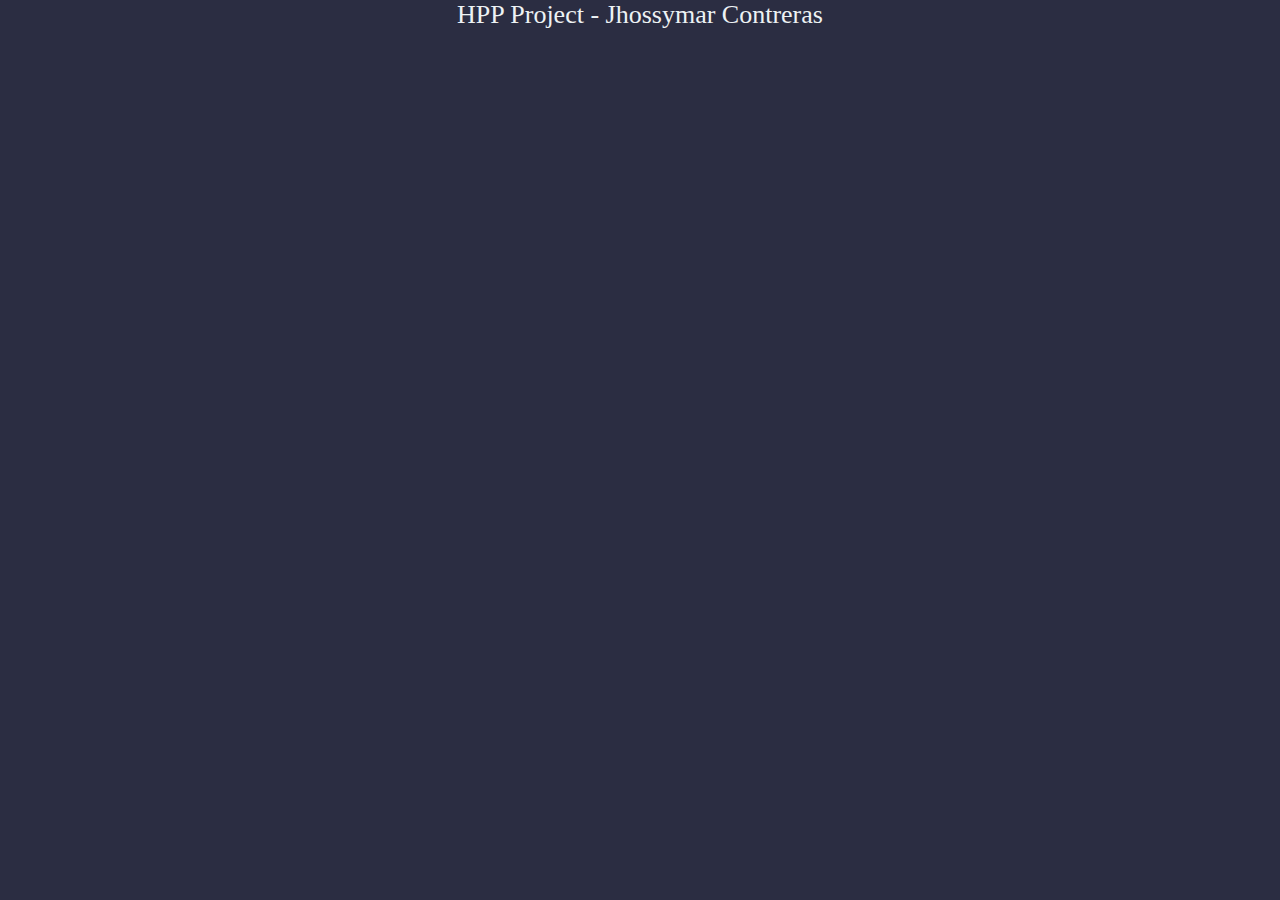
<file: index.html>
<!DOCTYPE html>
<html lang="en">
  <head>
    <meta charset="UTF-8" />
    <meta name="viewport" content="width=device-width, initial-scale=1.0" />
    <meta http-equiv="X-UA-Compatible" content="ie=edge" />
    <title>HPP Project</title>
    <link rel="stylesheet" href="./vendor/normalize/normalize.css" />
    <link rel="stylesheet" href="./css/index.css" />
  </head>
  <body>
    <main>
      <header id="main_header">HPP Project - Jhossymar Contreras</header>
      <section id="pokemons_container"></section>
    </main>
    <script src="./js/pokedexManager.js"></script>
    <script src="./js/endlessScroll.js"></script>
    <script src=" ./js/index.js "></script>
  </body>
</html>
</file>
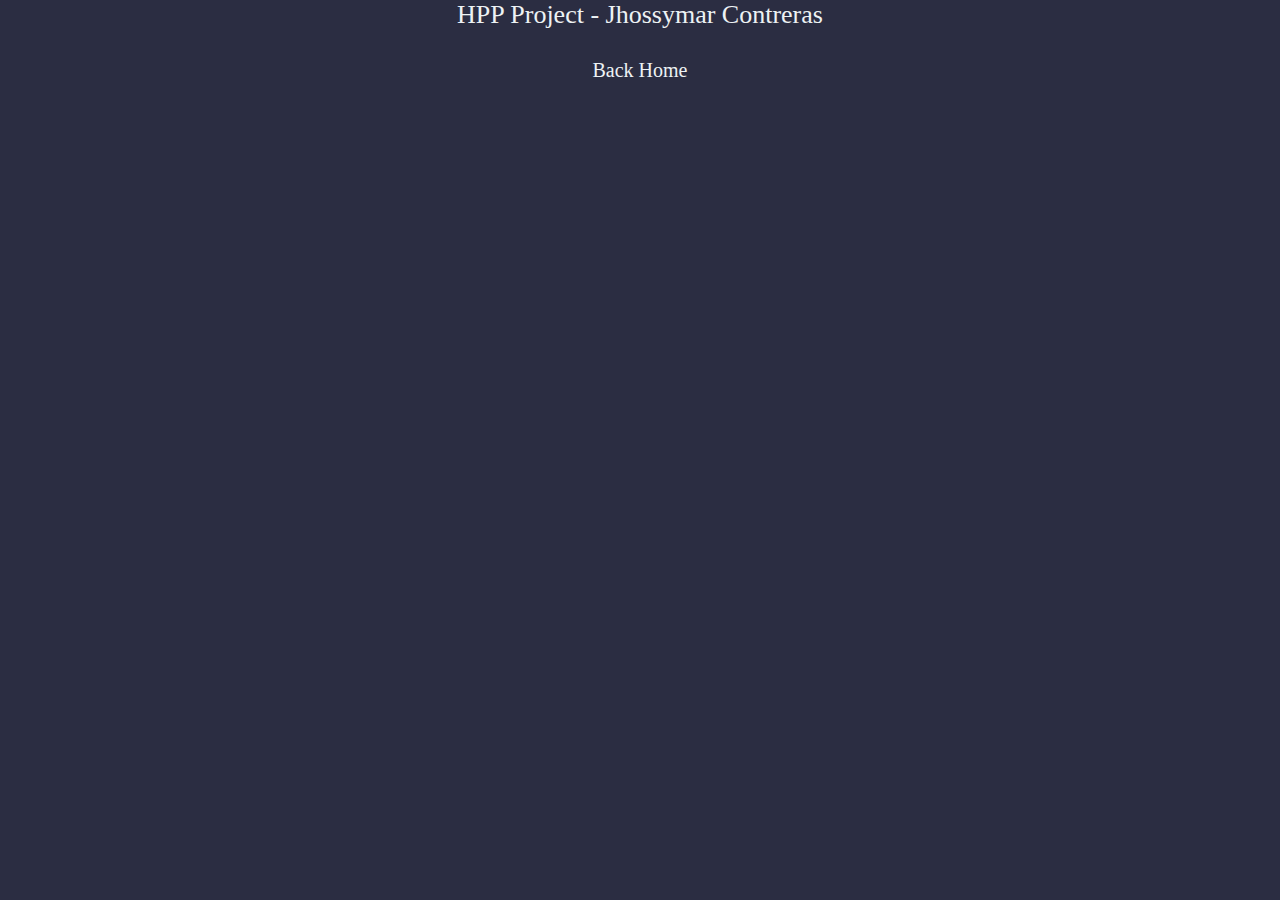
<file: pokemon.html>
<!DOCTYPE html>
<html lang="en">
  <head>
    <meta charset="UTF-8" />
    <meta name="viewport" content="width=device-width, initial-scale=1.0" />
    <meta http-equiv="X-UA-Compatible" content="ie=edge" />
    <title>Pokemon</title>
    <link rel="stylesheet" href="./vendor/normalize/normalize.css" />
    <link rel="stylesheet" href="./css/index.css" />
  </head>

  <body>
    <main>
      <header id="main_header">HPP Project - Jhossymar Contreras</header>
      <nav class="nav_menu">
        <ul class="nav_menu__list">
          <li class="nav_menu__list__item" id="previous_pokemon"></li>
          <li class="nav_menu__list__item">
            <a href="./index.html">Back Home</a>
          </li>
          <li class="nav_menu__list__item" id="next_pokemon"></li>
        </ul>
      </nav>
      <section id="pokemon_container"></section>
    </main>
    <script src="./js/pokemonPage.js"></script>
  </body>
</html>
</file>
<file: css/index.css>
body{font-size:16px;background-color:#2b2d42;color:#edf2f4}main{display:flex;flex-direction:column;align-items:stretch;min-height:80vh}#main_header{text-align:center;font-size:26px;color:#edf2f4}#pokemons_container{display:flex;justify-content:center;flex-wrap:wrap;padding-inline-start:0;margin:0;padding:5px 0}.pokemon_item{display:inline-block;width:150px;height:110px;border-radius:5px;border:1px solid #8d99ae;padding:10px 5px;margin:5px;text-decoration:none;color:#edf2f4;cursor:pointer;text-align:center}.pokemon_item:active,.pokemon_item:hover,.pokemon_item:visited{color:#edf2f4}.pokemon_item__image{height:90px;padding-top:5px;width:50%}.pokemon_item__header{border-bottom:1px solid #8d99ae;padding-bottom:5px}.pokemon_item__header__id{border-radius:50%;padding:2px 10px;border:1px solid #8d99ae;background-color:#edf2f4;color:#2b2d42;font-size:14px}.pokemon_item__header__name{text-transform:uppercase;font-size:14px}.pokemon_container__image_container--normal{background-color:#a8a77a}.pokemon_container__image_container--fire{background-color:#ee8130}.pokemon_container__image_container--water{background-color:#6390f0}.pokemon_container__image_container--electric{background-color:#f7d02c}.pokemon_container__image_container--grass{background-color:#7ac74c}.pokemon_container__image_container--ice{background-color:#96d9d6}.pokemon_container__image_container--fighting{background-color:#c22e28}.pokemon_container__image_container--poison{background-color:#a33ea1}.pokemon_container__image_container--ground{background-color:#e2bf65}.pokemon_container__image_container--flying{background-color:#a98ff3}.pokemon_container__image_container--psychic{background-color:#f95587}.pokemon_container__image_container--bug{background-color:#a6b91a}.pokemon_container__image_container--rock{background-color:#b6a136}.pokemon_container__image_container--ghost{background-color:#735797}.pokemon_container__image_container--dragon{background-color:#6f35fc}.pokemon_container__image_container--dark{background-color:#705746}.pokemon_container__image_container--steel{background-color:#b7b7ce}.pokemon_container__image_container--fairy{background-color:#d685ad}#pokemon_container__image_container{text-align:center;margin:0;padding:5px 0;height:45vh}#pokemon_container__image{width:75%}#pokemon_container__data{background-color:#edf2f4;color:#2b2d42;height:28vh;padding:30px 15px}#pokemon_container__name{margin-top:0;text-transform:uppercase}#pokemon_container__description{font-size:17px}.nav_menu{display:flex;justify-content:center}.nav_menu__list{display:flex;width:90%;justify-content:space-between;padding:0;margin:0}.nav_menu__list__item{display:inline-block;font-size:16px;line-height:4;width:30%;text-align:center}.nav_menu__list__item#next_pokemon{text-align:right}.nav_menu__list__item#previous_pokemon{text-align:left}.nav_menu__list__item__no_mobile{display:none}.nav_menu__list__item a{text-decoration:none;color:#edf2f4}.nav_menu__list__item a.go_back{text-decoration:underline}.nav_menu__list__item a:active,.nav_menu__list__item a:hover,.nav_menu__list__item a:visited{color:#edf2f4}.nav_menu__list__item__image{vertical-align:middle;width:55%}.nav_menu__list__item__name{text-transform:uppercase;vertical-align:middle}.pokemon_container__type{text-transform:uppercase;margin-right:10px;margin-left:15px;padding:10px;border-radius:20%;border:1px solid #8d99ae}.pokemon_container__type--normal{background-color:#a8a77a}.pokemon_container__type--fire{background-color:#ee8130}.pokemon_container__type--water{background-color:#6390f0}.pokemon_container__type--electric{background-color:#f7d02c}.pokemon_container__type--grass{background-color:#7ac74c}.pokemon_container__type--ice{background-color:#96d9d6}.pokemon_container__type--fighting{background-color:#c22e28}.pokemon_container__type--poison{background-color:#a33ea1}.pokemon_container__type--ground{background-color:#e2bf65}.pokemon_container__type--flying{background-color:#a98ff3}.pokemon_container__type--psychic{background-color:#f95587}.pokemon_container__type--bug{background-color:#a6b91a}.pokemon_container__type--rock{background-color:#b6a136}.pokemon_container__type--ghost{background-color:#735797}.pokemon_container__type--dragon{background-color:#6f35fc}.pokemon_container__type--dark{background-color:#705746}.pokemon_container__type--steel{background-color:#b7b7ce}.pokemon_container__type--fairy{background-color:#d685ad}@media only screen and (min-device-width:768px){main{align-items:center}.nav_menu{width:85%}.nav_menu__list__item{font-size:20px}.nav_menu__list__item__no_mobile{display:inline}.nav_menu__list__item__image{width:30%}#pokemons_container{width:80%}#pokemon_container{width:75%}#pokemon_container__image_container{height:40vh;justify-content:center;align-items:center;display:flex}#pokemon_container__image{width:20%}#pokemon_container__data{height:32vh}#pokemon_container__genera{font-size:20px}#pokemon_container__description{font-size:24px}}
</file>
